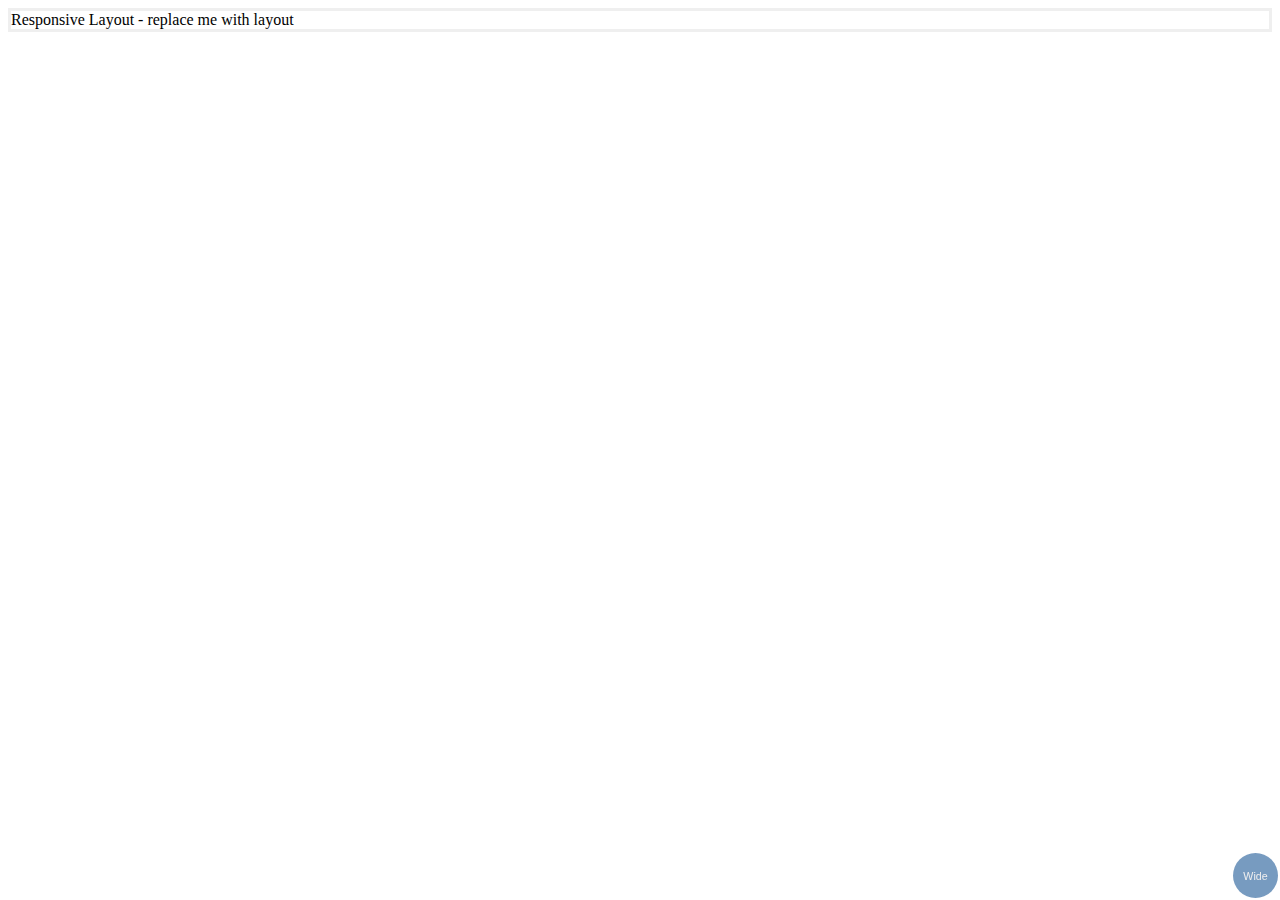
<file: responsive.html>
<!DOCTYPE html>
<html>
  <head>
    <meta charset="utf-8">
    <meta name="viewport" content="width=device-width">
    <title>repl.it</title>
    <link href="responsive.css" rel="stylesheet" type="text/css" />
  </head>
  <body>
    <main>
      Responsive Layout - replace me with layout
    </main>
  </body>
</html>
</file>
<file: responsive.css>
main {
  border: 3px solid #efefef;
  margin: auto;
}

/* Code for all screen sizes */


/* BEGIN MOBILE RULES */
@media only screen and (max-width: 768px) {
  /* Code for mobile phones only: */

  
  /* Mobile label */
  main::before {
    content: 'Mobile';
    background-color: #c8787888;
  }
  /* End mobile label */
}

/* BEGIN MEDIUM WIDTH RULES */
@media only screen and (min-width: 768px) {
  /* Code for medium width and bigger : */
 
  /* Laptop label */
  main::before {
    content: 'Laptop';
    background-color: #45454588;
  }
  /* End laptop label */
}

/* BEGIN WIDE SCREEN RULES */
@media only screen and (min-width: 1200px) {
  /* Code for wide screen only */
  

  /* Widescreen label */
  main::before {
    content: 'Wide';
    background-color: #00438888;
  }
  /* End widescreen label */
}

/* BACK TO CODE FOR ALL SIZES */

/* Code to insert circular label label to show how responsive code is working on lower right */
main::before {
  position: fixed;
  bottom: 2px;
  right: 2px;
  color: #efefef;
  border-radius: 50%;
  width: 45px;
  height: 45px;
  font-family: Helvetica, sans-serif;
  font-size: 8pt;
  display: flex;
  align-items: center;
  justify-content: center;
}
</file>
